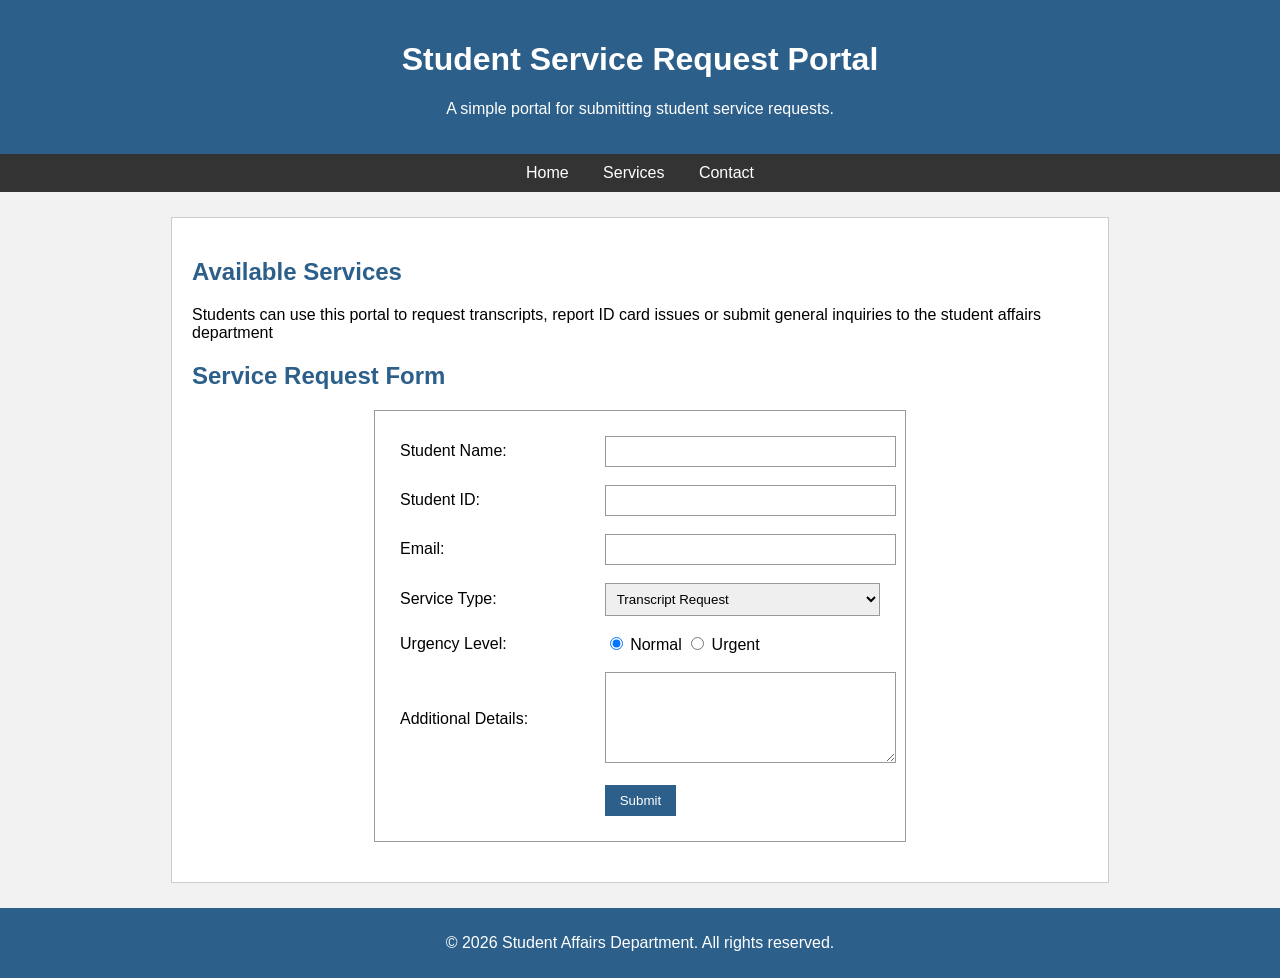
<file: Mid/Lab Task 2/index.html>
<!DOCTYPE html>
<html>

<head>
    <meta name="author" content="Nusrat Jahan Shajmin">
    <meta name="description" content="Student Service Request Portal for submitting various student service requests.">
    <title>Student Service Request Portal</title>
    <link rel="stylesheet" href="style.css">
</head>

<body>

    <header id="home">
        <h1>Student Service Request Portal</h1>
        <p>A simple portal for submitting student service requests.</p>
    </header>

    <nav>
        <a href="#">Home</a>
        <a href="#">Services</a>
        <a href="#">Contact</a>
    </nav>

    <main>

       <h2 id="services">Available Services</h2>
        <p>
            Students can use this portal to request transcripts, report ID card
            issues or submit general inquiries to the student affairs department
        </p>

        <h2>Service Request Form</h2>

        <form>
            <table>
                <tr>
                    <td>Student Name:</td>
                    <td>
                        <input type="text" name="studentName" required>
                    </td>
                </tr>

                <tr>
                    <td>Student ID:</td>
                    <td>
                        <input type="text" name="studentId" maxlength="10" required>
                    </td>
                </tr>

                <tr>
                    <td>Email:</td>
                    <td>
                        <input type="email" name="email" required>
                    </td>
                </tr>

                <tr>
                    <td>Service Type:</td>
                    <td>
                        <select name="serviceType">
                            <option>Transcript Request</option>
                            <option>ID Card Issue</option>
                            <option>General Inquiry</option>
                        </select>
                    </td>
                </tr>

                <tr>
                    <td>Urgency Level:</td>
                    <td>
                        <input type="radio" name="urgency" value="normal" checked> Normal
                        <input type="radio" name="urgency" value="urgent"> Urgent
                    </td>
                </tr>

                <tr>
                    <td>Additional Details:</td>
                    <td>
                        <textarea name="details" rows="5"></textarea>
                    </td>
                </tr>

                <tr>
                    <td></td>
                    <td>
                        <input type="submit" value="Submit" class="submit-btn">
                    </td>
                </tr>
            </table>
        </form>
    </main>

    <footer id="contact">
        <p>&copy; 2026 Student Affairs Department. All rights reserved.</p>
    </footer>

</body>

</html>
</file>
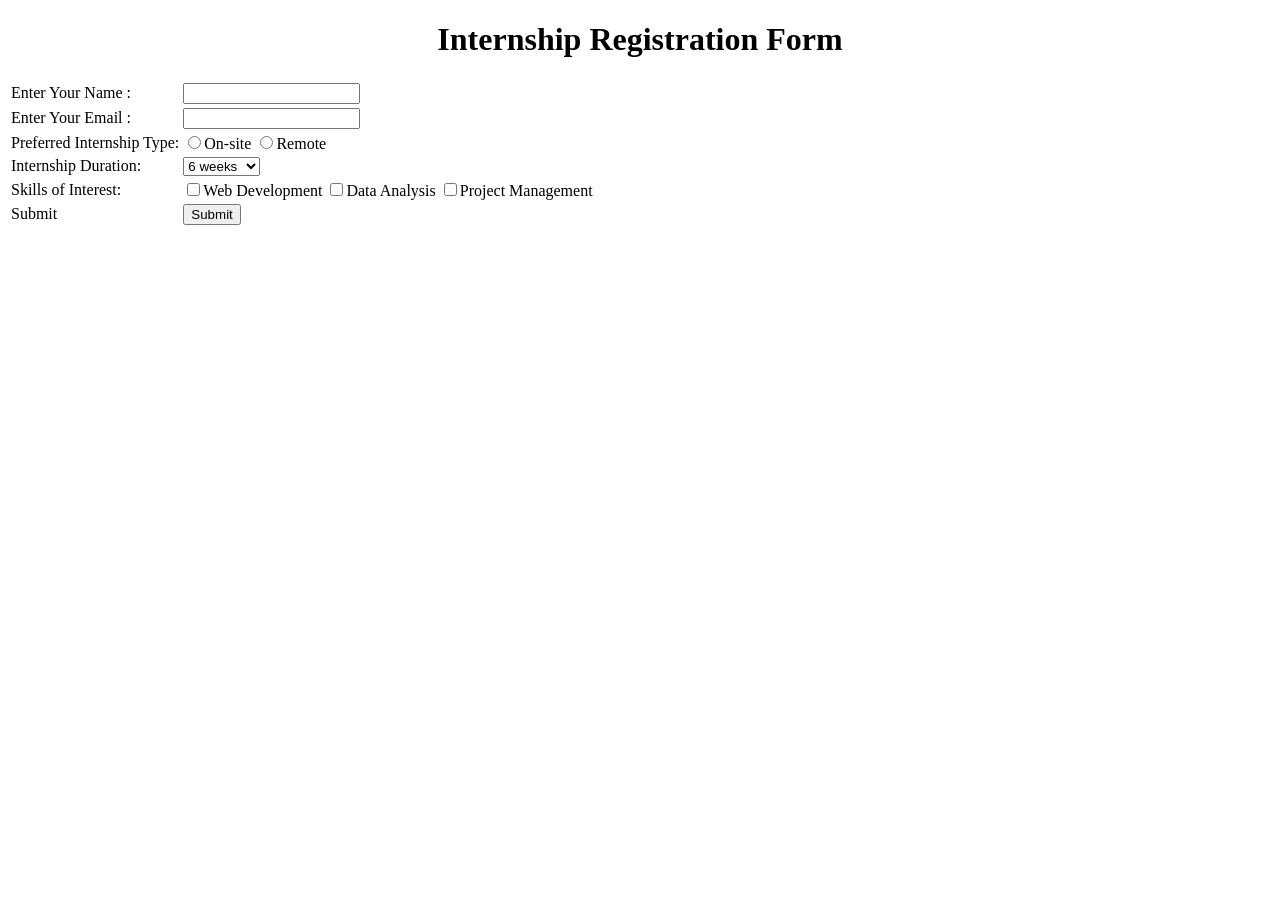
<file: Mid/Lab Task 4/InternshipRegistrationForm.html>
<!DOCTYPE html>
<html>
    <head>
        <title>Web Page</title>
    </head>
    <body>
        <center>
            <h1>Internship Registration Form</h1>
          </center>
    <form>
        <table>
             <tr>
                <td>Enter Your Name :</td>
                <td><input type="text"required></td>
             </tr>

            <tr>
                <td>Enter Your Email :</td>
                <td><input type="email"required></td>
            </tr>
            <tr>
                <td>Preferred Internship Type:</td>
                <td><input type="radio"name="InternshipType">On-site
                    <input type="radio"name="InternshipType">Remote
                </td>
            </tr>
                <td>Internship Duration:</td>
                <td>
                    <select>
                        <option>6 weeks</option>
                        <option>3 months</option>
                    </select>
                </td>
            </tr>
               <tr>
                <td>Skills of Interest:</td>
                <td>
                    <input type="checkbox">Web Development
                    <input type="checkbox">Data Analysis
                    <input type="checkbox">Project Management
                </td>
               </tr>
               <tr>
                <td>Submit</td>
                <td><input type="Submit":></td>
               </tr>
            
            </table>
    </form>

    </body>
</html>
</file>
<file: Mid/Lab Task 2/style.css>
body {
    font-family: Arial;
    margin: 0;
    background-color: #f2f2f2;
}

header {
    background-color: #2c5f8a;
    color: white;
    text-align: center;
    padding: 20px;
}

nav {
    background-color: #333;
    text-align: center;
    padding: 10px;
}

nav a {
    color: white;
    text-decoration: none;
    padding: 10px 15px;
}

nav a:hover {
    background-color: #ddd;
    color: black;
}

main {
    width: 70%;
    margin: 25px auto;
    background-color: white;
    padding: 20px;
    border: 1px solid #ccc;
}

h2 {
    color: #2c5f8a;
}

p {
    font-size: 16px;
}

form {
    width: 500px;
    margin: 20px auto;
    padding: 15px;
    border: 1px solid #999;
}

table {
    width: 100%;
}

td {
    padding: 8px;
}

input[type="text"],
input[type="email"],
select,
textarea {
    width: 100%;
    padding: 7px;
    border: 1px solid #999;
}

.submit-btn {
    background-color: #2c5f8a;
    color: white;
    padding: 8px 15px;
    border: none;
}

.submit-btn:hover {
    background-color: #1d405d;
}

footer {
    background-color: #2c5f8a;
    color: white;
    text-align: center;
    padding: 10px;
}
</file>
